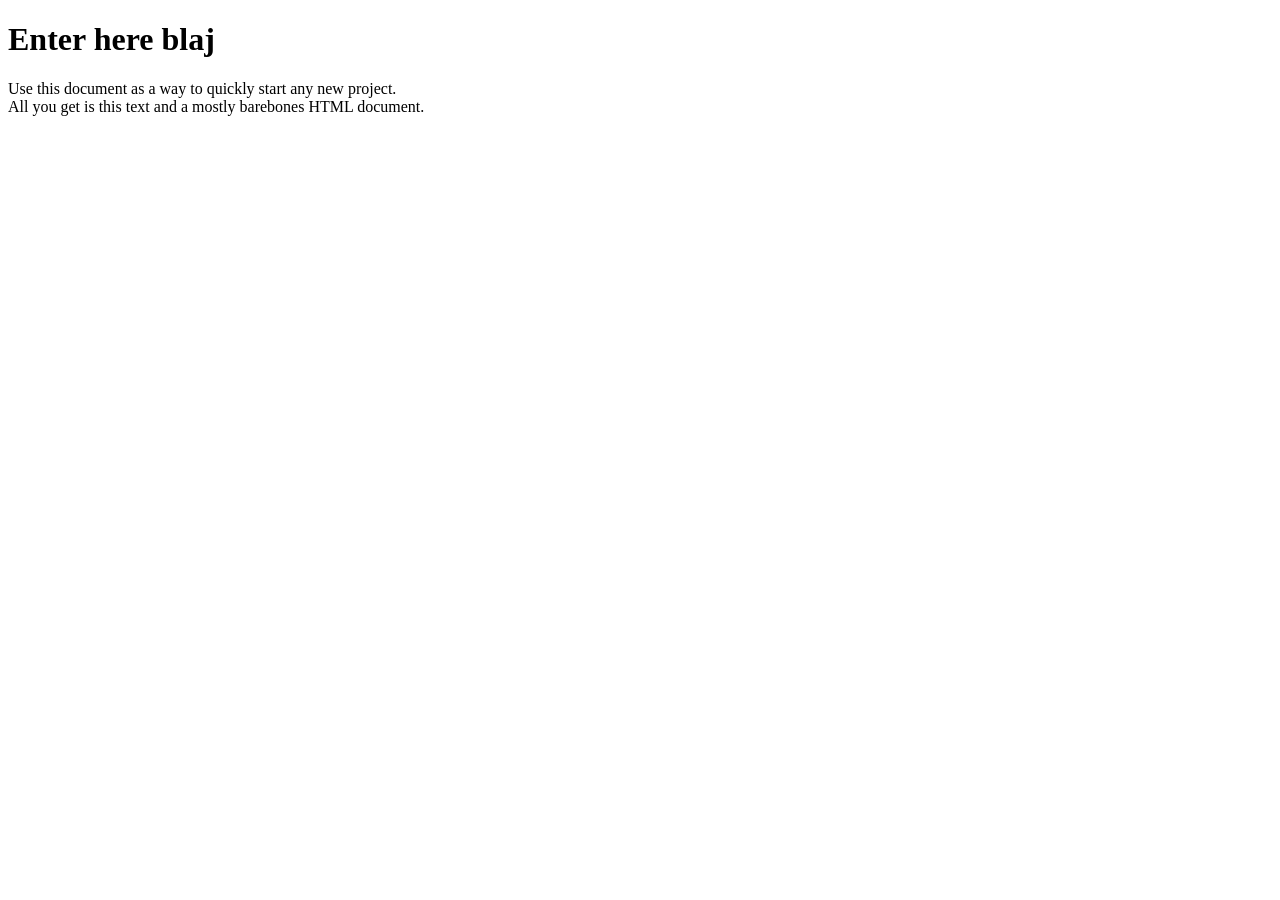
<file: fullstack/src/main/resources/templates/index.html>
<!DOCTYPE html>
<html lang="en" xmlns:th="http://www.thymeleaf.org">
<head th:replace="common/header :: common-header">
</head>

<body>
<div th:replace="common/navbar :: common-navbar"/>
<div class="container">

    <div class="starter-template">
        <h1 th:text="#{index.main.callout}">Enter here blaj</h1>
        <p class="lead">Use this document as a way to quickly start any new project.<br /> All you get is this text and a
            mostly barebones HTML document.</p>
    </div>

</div><!-- /.container -->

<!-- Bootstrap core JavaScript
================================================== -->
<!-- Placed at the end of the document so the pages load faster -->

<div th:replace="common/header :: before-body-scripts"></div>

</body>
</html>
</file>
